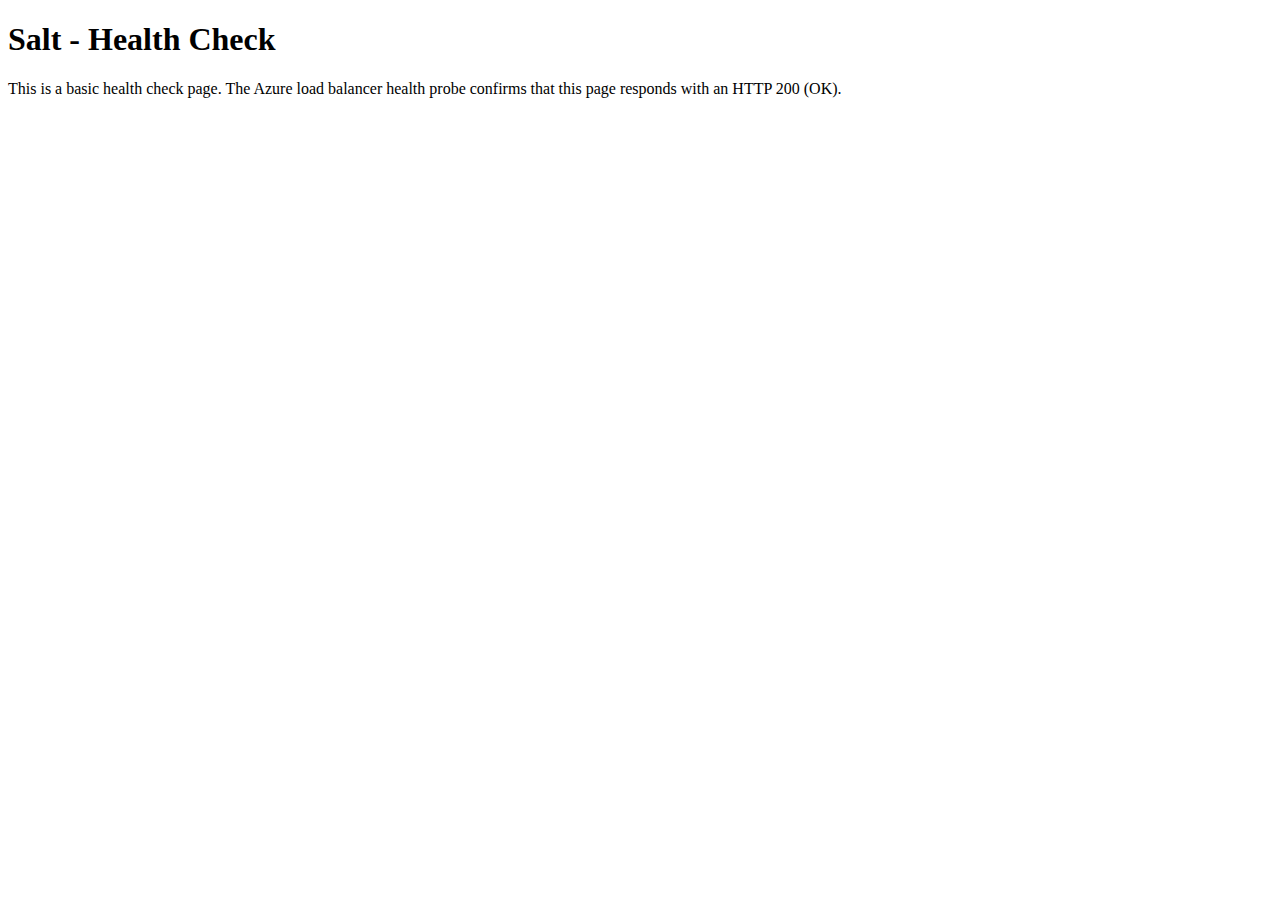
<file: health.html>
<!DOCTYPE html>
<html>
  
  <head>
    <meta charset="UTF-8">
    <title>Salt - Health</title>
  </head>

  <body>
    <h1>Salt - Health Check</h1>
    <p>This is a basic health check page. The Azure load balancer health probe confirms that this page responds with an HTTP 200 (OK).</p>
  </body>

</html>
</file>
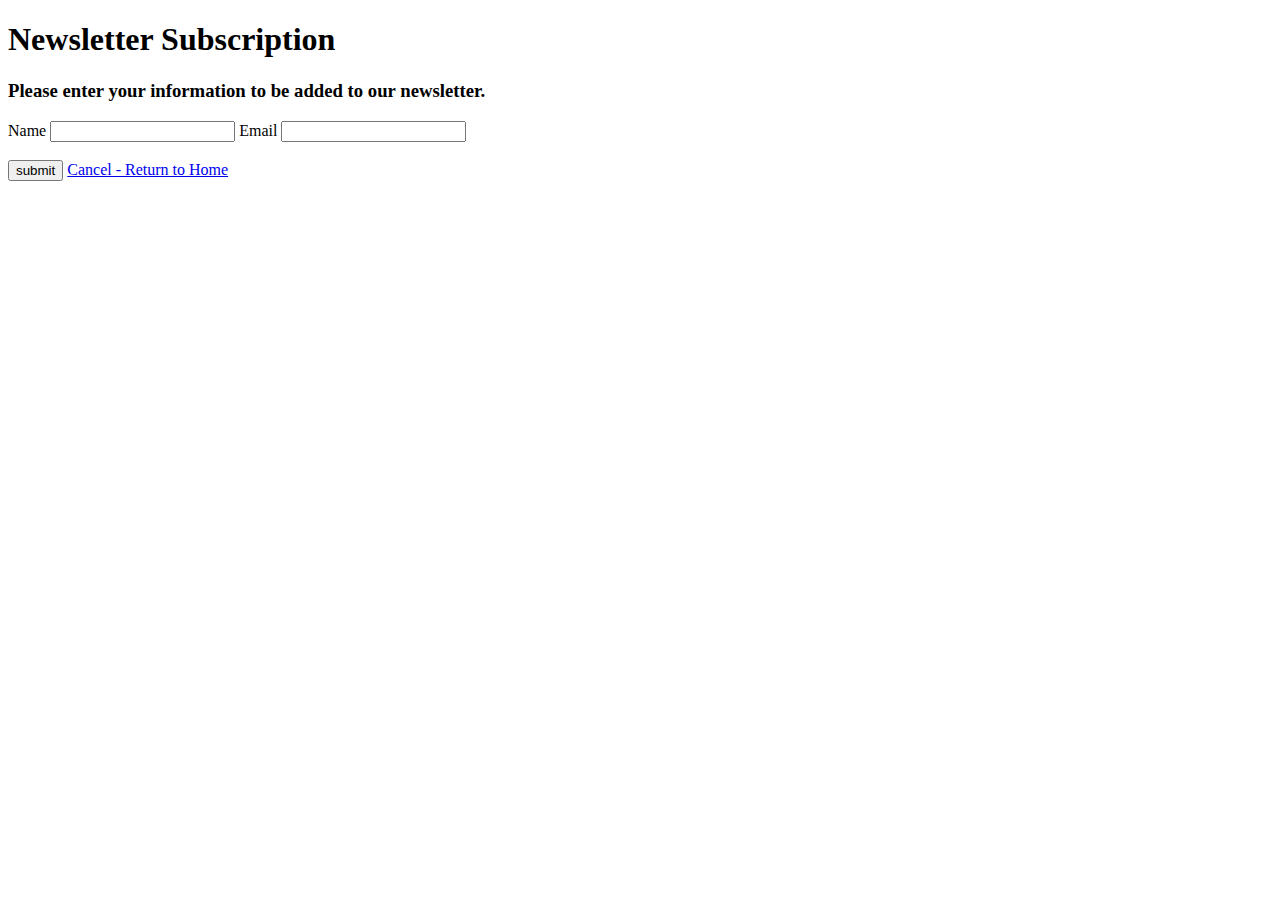
<file: news/news.html>
<!DOCTYPE html>
<html lang="en">
<head>
    <meta charset="UTF-8">
    <meta http-equiv="X-UA-Compatible" content="IE=edge">
    <meta name="viewport" content="width=device-width, initial-scale=1.0">
    <title>Salt - Newsletter</title>
</head>
<body>
    <h1>Newsletter Subscription</h1>
    <h3>Please enter your information to be added to our newsletter.</h3>
    <form action="insertData.php" method="post">
        <label for="userName">Name</label>
        <input type="text" id="userName" name="userName" required>
        <label for="email">Email</label>
        <input type="email" id="email" name="email" required>
        <br><br>
        <input type="submit" value="submit" />
        <a href="../index.html">Cancel - Return to Home</a>
    </form>
</body>
</html>
</file>
